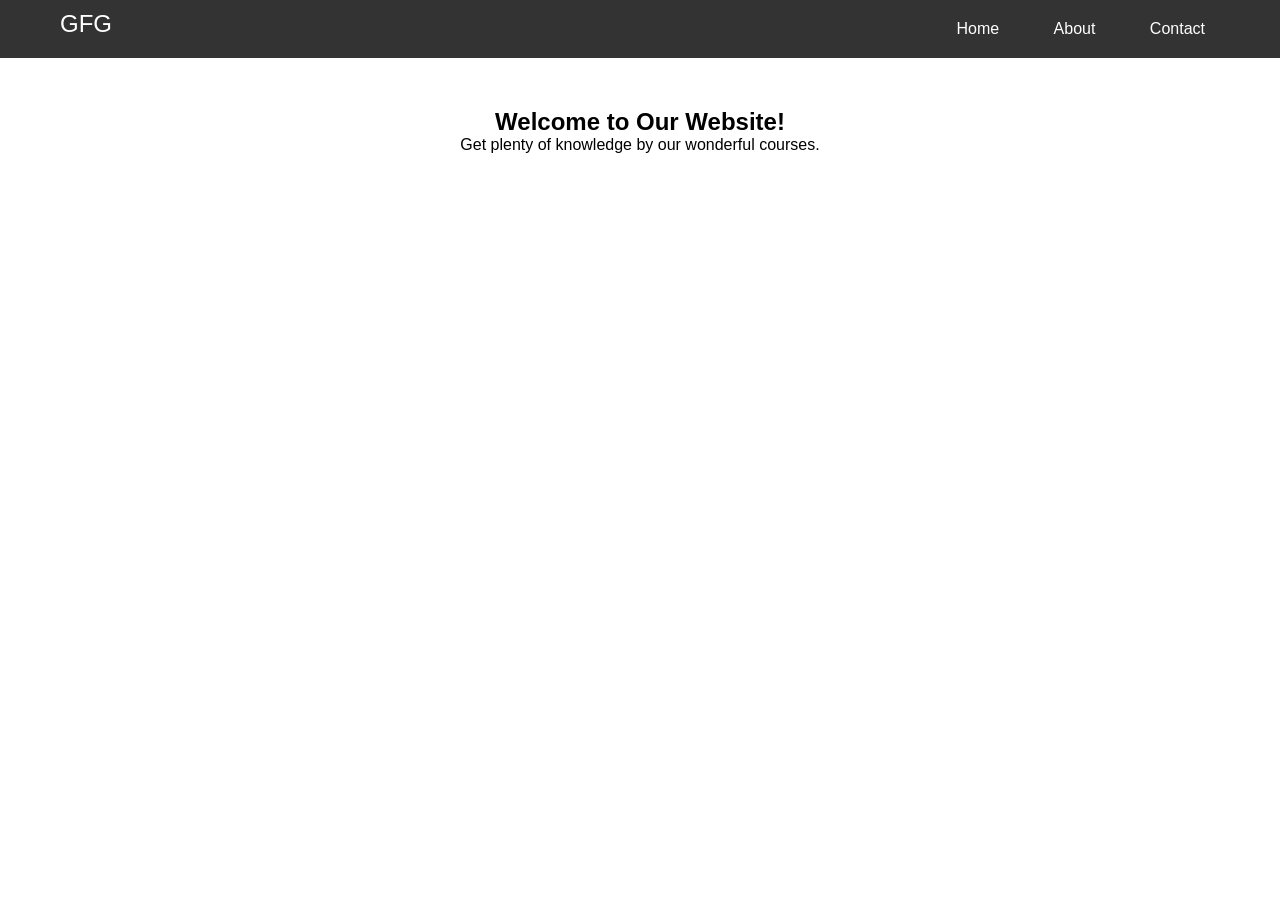
<file: about.html>
<!DOCTYPE html>
<html lang="en">

<head>
    <meta charset="UTF-8">
    <meta name="viewport" 
          content="width=device-width, initial-scale=1.0">
    <title>Horizontal Navigation Bar</title>
    <link rel="stylesheet" href="styles.css">
</head>

<body>

    <header>
        <div class="container">
            <div id="logo">GFG</div>
            <nav>
                <ul class="nav-links">
                    <li><a href="index.html">Home</a></li>
                    <li><a href="about.html">About</a></li>
                    <li><a href="contact.html">Contact</a></li>
                </ul>
            </nav>
        </div>
    </header>

    <section class="content">
        <div class="container">
            <h1>Welcome to Our Website!</h1>
            <p>
              	Get plenty of knowledge by our 
              	wonderful courses.
          	</p>
        </div>
    </section>

</body>

</html>
</file>
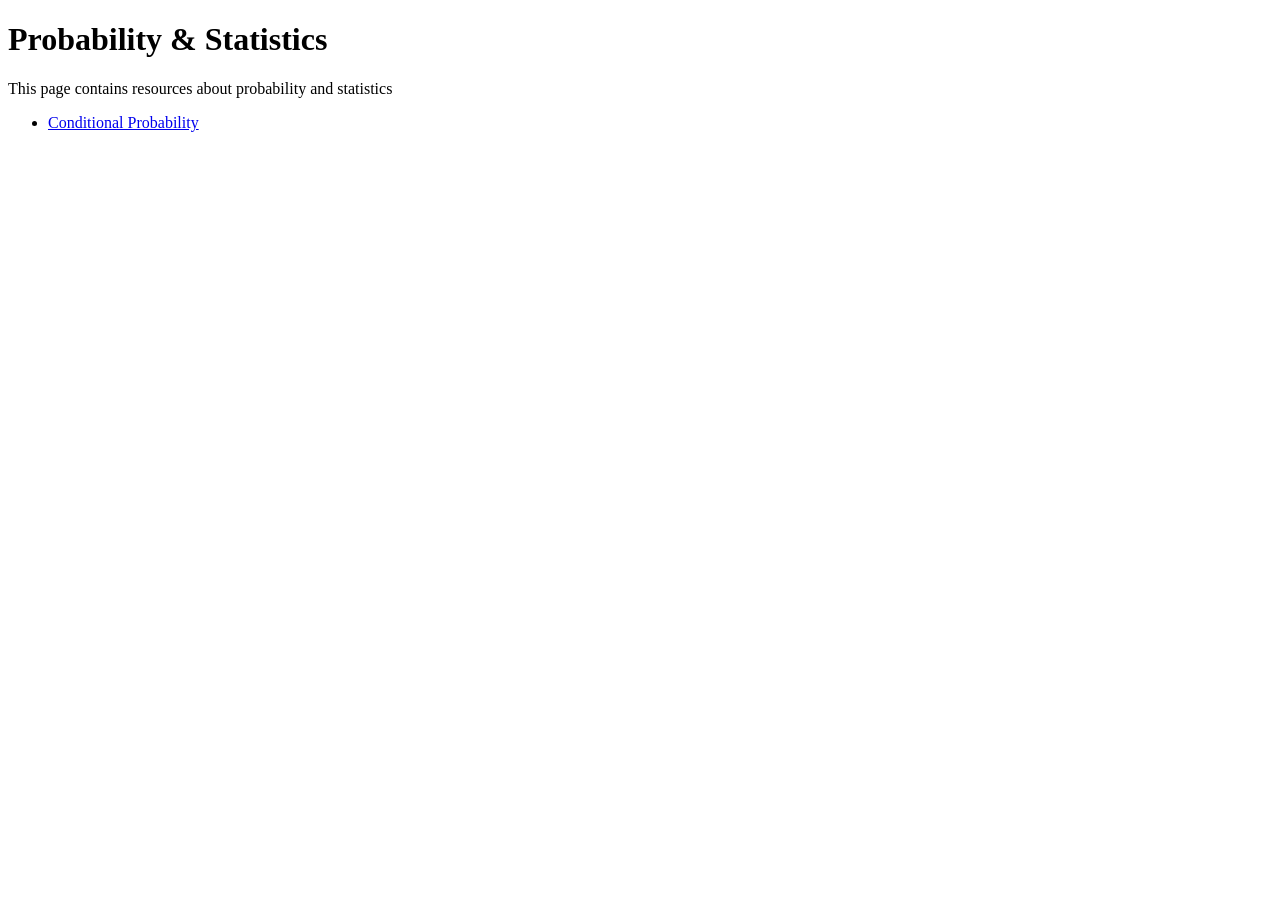
<file: ProbaStats.html>
<!DOCTYPE html>
<html lang="en">
  <head>
    <title>Probability and Statistics</title>
  </head>

  <h1>Probability & Statistics</h1>
  <p>This page contains resources about probability and statistics</p>

  <body>
    <nav>
      <ul>
        <li><a href="PS_CondProb.html">Conditional Probability</a></li>
      </ul>
    </nav>
  </body>
</html>
</file>
<file: styles.css>
* {
    margin: 0;
    padding: 0;
    box-sizing: border-box;
}

body {
    font-family: Arial, sans-serif;
}

.container {
    max-width: 1200px;
    margin: 0 auto;
    padding: 0 20px;
    overflow: hidden;
}

header {
    background-color: #333;
    color: #fff;
    padding: 10px 0;
}

#logo {
    float: left;
    font-size: 1.5em;
}

nav {
    float: right;
}

.nav-links {
    list-style-type: none;
    margin: 0;
    padding: 0;
}

.nav-links li {
    display: inline-block;
    margin-left: 20px;
}

.nav-links li a {
    color: #fff;
    text-decoration: none;
    padding: 10px 15px;
    display: inline-block;
    transition: background-color 0.3s;
}

.nav-links li a:hover {
    background-color: #555;
}

.content {
    padding: 50px 0;
    text-align: center;
}
</file>
